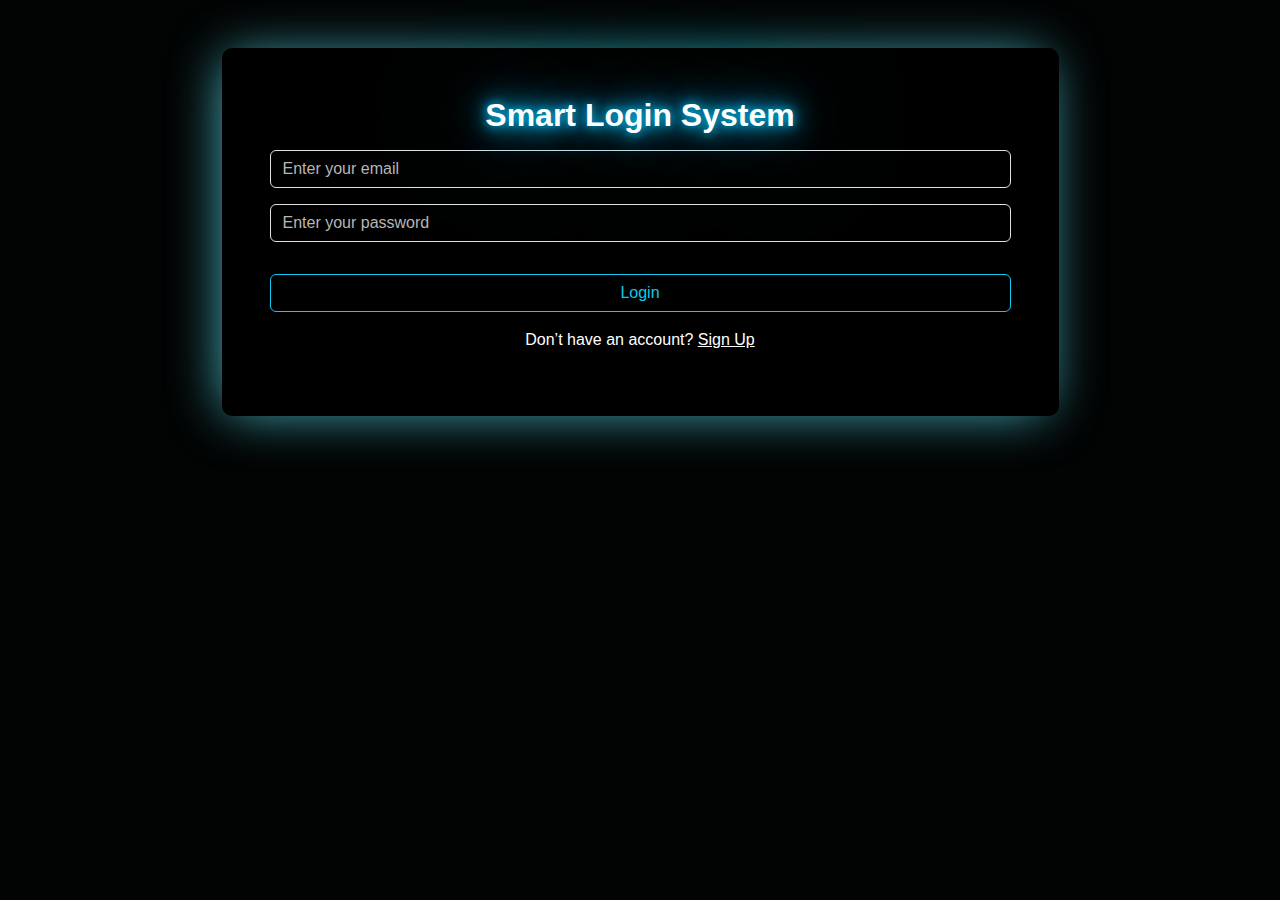
<file: index.html>
<!DOCTYPE html>
<html lang="en">
<head>
    <meta charset="UTF-8">
    <meta name="viewport" content="width=device-width, initial-scale=1.0">
    <title>login</title>
    <link rel="stylesheet" href="./CSS/all.min.css">
    <link rel="stylesheet" href="./CSS/bootstrap.min.css">
    <link rel="stylesheet" href="./CSS/style.css">
</head>
<body>
    <span class="d-none" id="username"></span>
    <div class="container my-5 text-center  ">
        <div class="group m-auto w-75 p-5">
            <h1>Smart Login System</h1>

            <input id="signinEmail" class="form-control my-3" placeholder="Enter your email" type="text">
            <input id="signinPassword" class="form-control my-3" placeholder="Enter your password" type="password">
            <p id="incorrect"></p>

            <button onclick="login()" class="btn btn-outline-info w-100 my-3">Login</button>
            <p class="text-white">Don’t have an account? <a class="text-white" href="./signup.html">Sign Up</a></p>

        </div>
    </div>
    <script src="./js/bootstrap.bundle.min.js"></script>
    <script src="./js/main.js"></script>
    
</body>
</html>
</file>
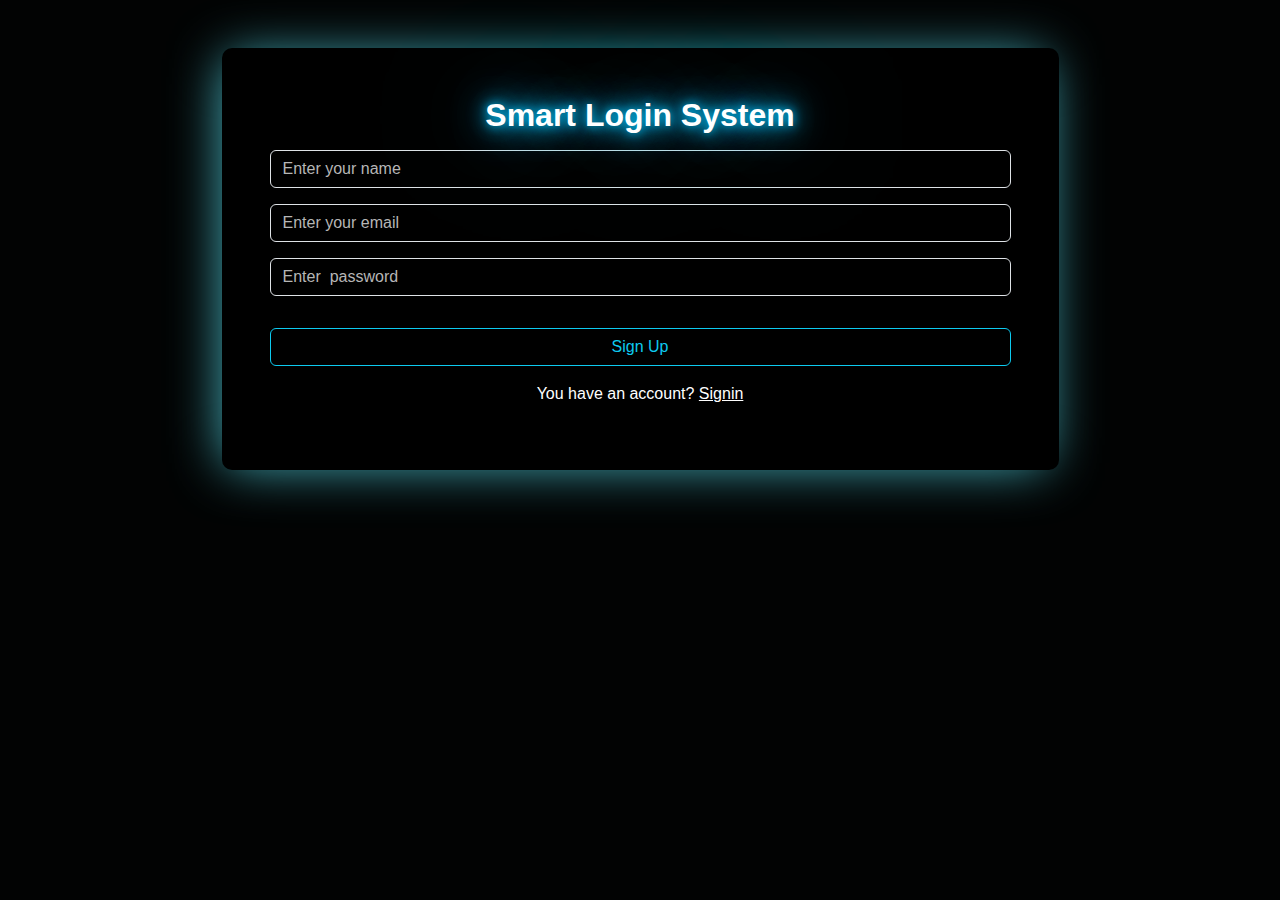
<file: signup.html>
<!DOCTYPE html>
<html lang="en">
<head>
    <meta charset="UTF-8">
    <meta name="viewport" content="width=device-width, initial-scale=1.0">
    <title></title>
    <link rel="stylesheet" href="./CSS/all.min.css">
    <link rel="stylesheet" href="./CSS/bootstrap.min.css">
    <link rel="stylesheet" href="./CSS/style.css">
</head>
<body>
    <span class="d-none" id="username"></span>
    <div class="container my-5 text-center">
        <div class="group m-auto w-75 p-5">
            <h1>Smart Login System</h1>

            <input id="signupName" class="form-control my-3" placeholder="Enter your name" type="text">
            <input id="signupEmail" class="form-control my-3" placeholder="Enter your email" type="email">

            <input id="signupPassword" class="form-control my-3" placeholder="Enter  password" type="password">
            <p id="exist"></p>

            <button onclick=" signUp()" class="btn btn-outline-info w-100 my-3">Sign Up</button>
            <p class="text-white">You have an account? <a class="text-white" href="./index.html">Signin</a></p>
        </div>
    </div>
    <script src="./js/bootstrap.bundle.min.js"></script>
    <script src="./js/main.js"></script>
</body>
</html>
</file>
<file: CSS/style.css>
body {
    background: #020303;
    font-family: 'Titillium Web', sans-serif;
    box-sizing: border-box;
    margin: 0;
    padding: 0;
}

#home {
    height: 70vh;
}

h1 {
    color: #fff;
    text-shadow: 0 0 10px #03bcf4,
    0 0 20px #03bcf4,
    0 0 40px #03bcf4,
    0 0 80px #03bcf4,
    0 0 160px #03bcf4;
    font-weight: 600;
    font-size: 2rem;
    
}

.group {
background-color: #000000;
border-radius: 10px;
    box-shadow: -5px 2px 54px -9px rgb(78, 202, 216);
}

input,
textarea {
    background-color: transparent !important;
    color: #fff !important;
}

input::placeholder,
textarea::placeholder {
    color: rgb(182, 182, 182) !important;
}

input:focus,
textarea:focus {
    box-shadow: 0 0 0 0 transparent !important;
}
</file>
